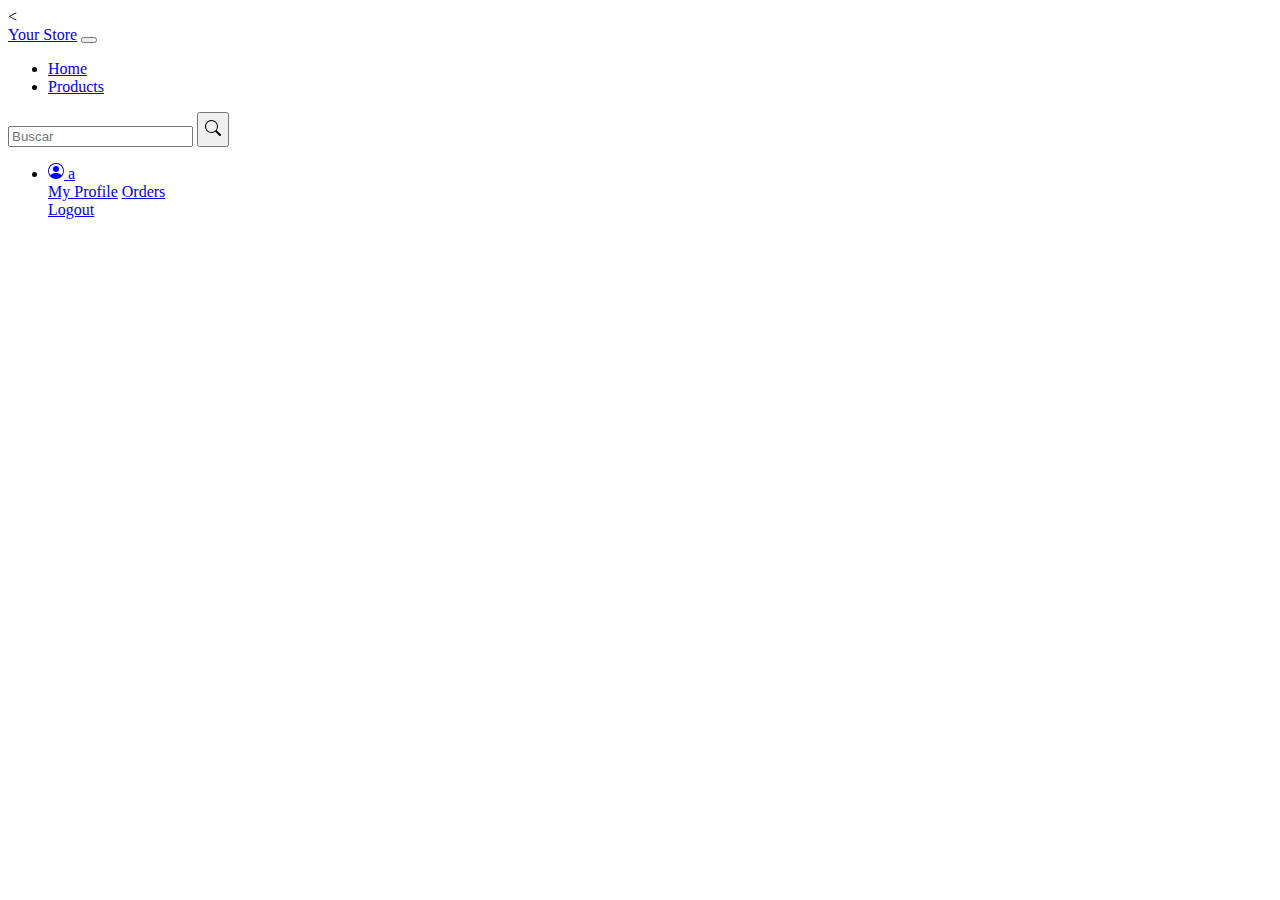
<file: a.html>
<!DOCTYPE html>
<html lang="en">

<head>
    <meta charset="UTF-8">
    <meta name="viewport" content="width=device-width, initial-scale=1.0">
    <<link href="https://cdn.jsdelivr.net/npm/bootstrap@5.3.2/dist/css/bootstrap.min.css" rel="stylesheet" integrity="sha384-T3c6CoIi6uLrA9TneNEoa7RxnatzjcDSCmG1MXxSR1GAsXEV/Dwwykc2MPK8M2HN" crossorigin="anonymous">
    <script src="https://cdn.jsdelivr.net/npm/bootstrap@5.3.2/dist/js/bootstrap.bundle.min.js" integrity="sha384-C6RzsynM9kWDrMNeT87bh95OGNyZPhcTNXj1NW7RuBCsyN/o0jlpcV8Qyq46cDfL" crossorigin="anonymous"></script>
    <title>Your Store</title>
</head>

<body>

    <nav class="navbar navbar-expand-lg navbar-light bg-light">
        <a class="navbar-brand" href="#">Your Store</a>
        <button class="navbar-toggler" type="button" data-toggle="collapse" data-target="#navbarNav"
            aria-controls="navbarNav" aria-expanded="false" aria-label="Toggle navigation">
            <span class="navbar-toggler-icon"></span>
        </button>
        <div class="collapse navbar-collapse" id="navbarNav">
            <ul class="navbar-nav">
                <li class="nav-item active">
                    <a class="nav-link" href="#">Home</a>
                </li>
                <li class="nav-item">
                    <a class="nav-link" href="#">Products</a>
                </li>
            </ul>
        </div>

        <div class='collapse navbar-collapse' id='navbarNav'>
            <!-- Barra de búsqueda en el centro -->
            <form class='d-flex my-2 my-lg-0 mx-auto'>
                <input class='form-control' type='search' placeholder='Buscar' aria-label='Buscar'>
                <button class='btn btn-outline-success' type='submit'><svg xmlns='http://www.w3.org/2000/svg' width='16'
                        height='26' fill='currentColor' class='bi bi-search' viewBox='0 0 16 16'>
                        <path
                            d='M11.742 10.344a6.5 6.5 0 1 0-1.397 1.398h-.001c.03.04.062.078.098.115l3.85 3.85a1 1 0 0 0 1.415-1.414l-3.85-3.85a1.007 1.007 0 0 0-.115-.1zM12 6.5a5.5 5.5 0 1 1-11 0 5.5 5.5 0 0 1 11 0z'>
                        </path>
                    </svg></button>
            </form>
            <ul class='navbar-nav ml-auto'>
                <li class='nav-item dropdown'>
                    <a class='nav-link dropdown-toggle' href='#' id='profileDropdown' role='button'
                        data-bs-toggle='dropdown' aria-haspopup='true' aria-expanded='false'>
                        <svg xmlns='http://www.w3.org/2000/svg' width='16' height='16' fill='currentColor'
                            class='bi bi-person-circle' viewBox='0 0 16 16'>
                            <path d='M11 6a3 3 0 1 1-6 0 3 3 0 0 1 6 0z' />
                            <path fill-rule='evenodd' d='M0 8a8 8 0 1 1 16 0A8 8 0 0 1 0 8zm8-7a7 7 0 0 0-5.468 11.37C3.242 11.226 4.805 10 8 10s4.757 1.225 5.468
                        2.37A7
                        7
                        0
                        0
                        0
                        8
                        1z' />
                        </svg>
                        a
                    </a>
                    <div class='dropdown-menu' aria-labelledby='profileDropdown'>
                        <a class='dropdown-item' href='#'>My Profile</a>
                        <a class='dropdown-item' href='#'>Orders</a>
                        <div class='dropdown-divider'></div>
                        <a class='dropdown-item' href='#'>Logout</a>
                    </div>
                </li>
            </ul>

        </div>
    </nav>


    <!-- Your content goes here -->

</body>

</html>
</file>
